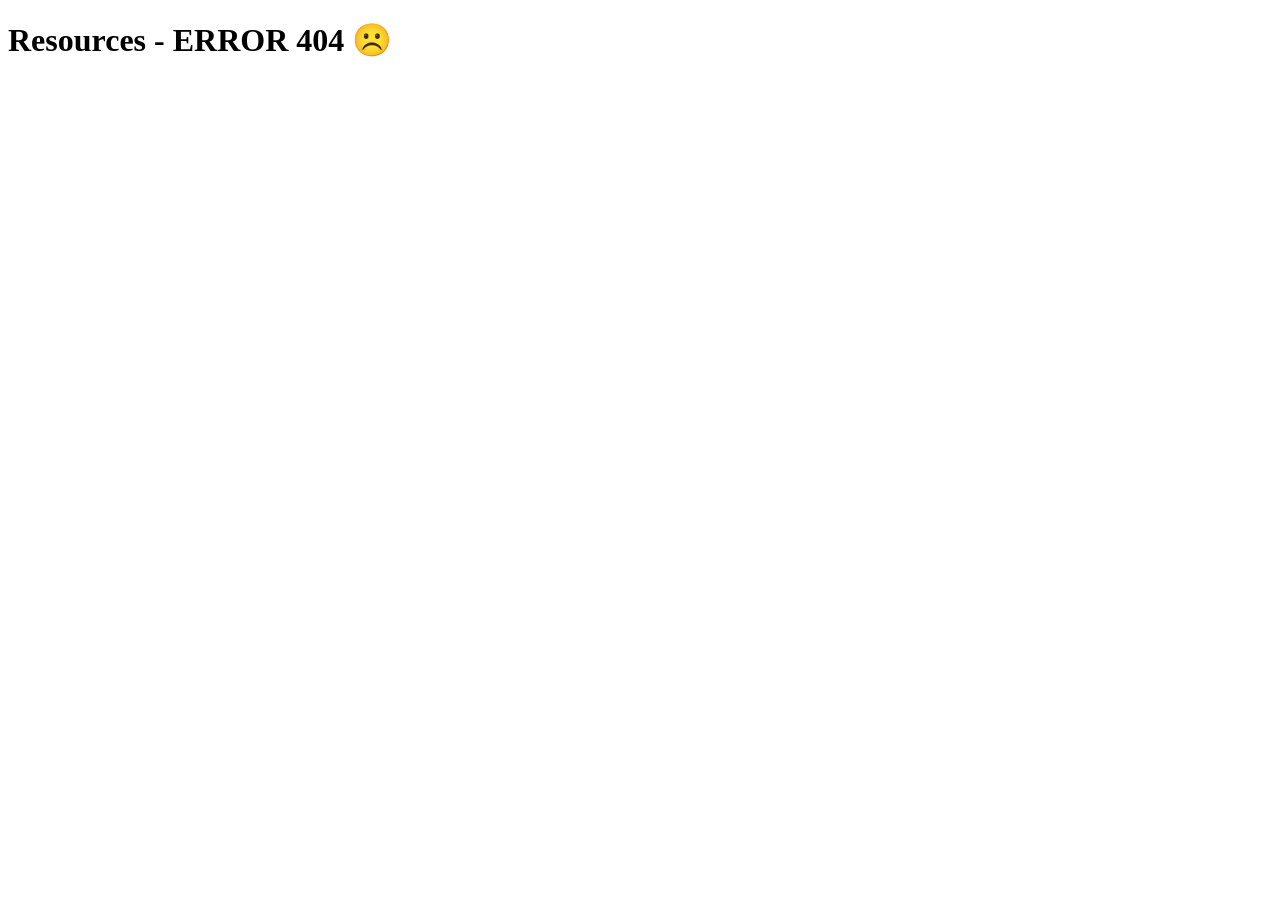
<file: Html/error_404.html>
<!DOCTYPE html>
<html lang="en">
<head>
    <meta charset="UTF-8">
    <meta http-equiv="X-UA-Compatible" content="IE=edge">
    <meta name="viewport" content="width=device-width, initial-scale=1.0">
    <title>HTTP Server Test</title>
</head>
<body>
    <h1>Resources - ERROR 404 ☹️</h1>
</body>
</html>
</file>
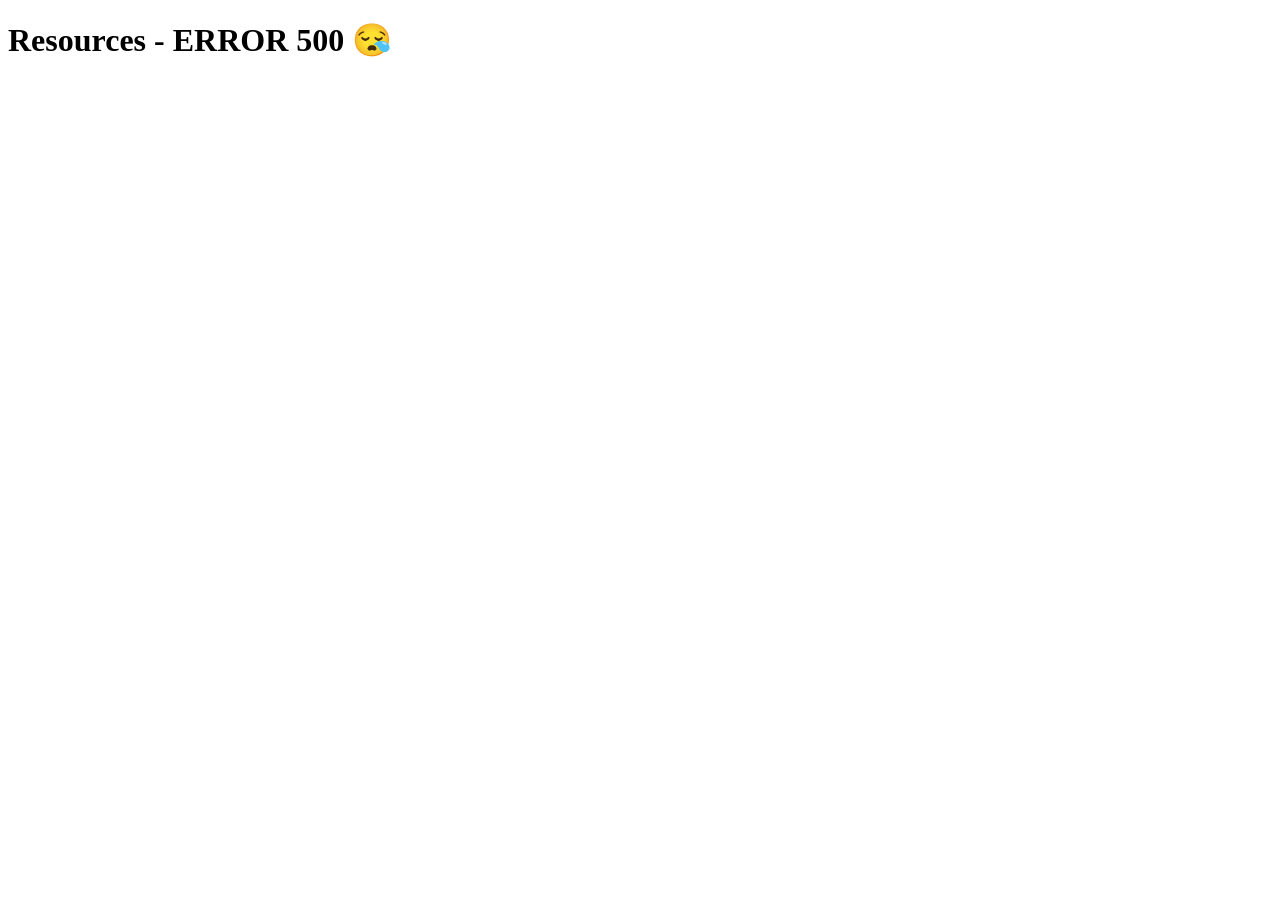
<file: Html/error_500.html>
<!DOCTYPE html>
<html lang="en">
<head>
    <meta charset="UTF-8">
    <meta http-equiv="X-UA-Compatible" content="IE=edge">
    <meta name="viewport" content="width=device-width, initial-scale=1.0">
    <title>HTTP Server Test</title>
</head>
<body>
    <h1>Resources - ERROR 500 😪</h1>
</body>
</html>
</file>
